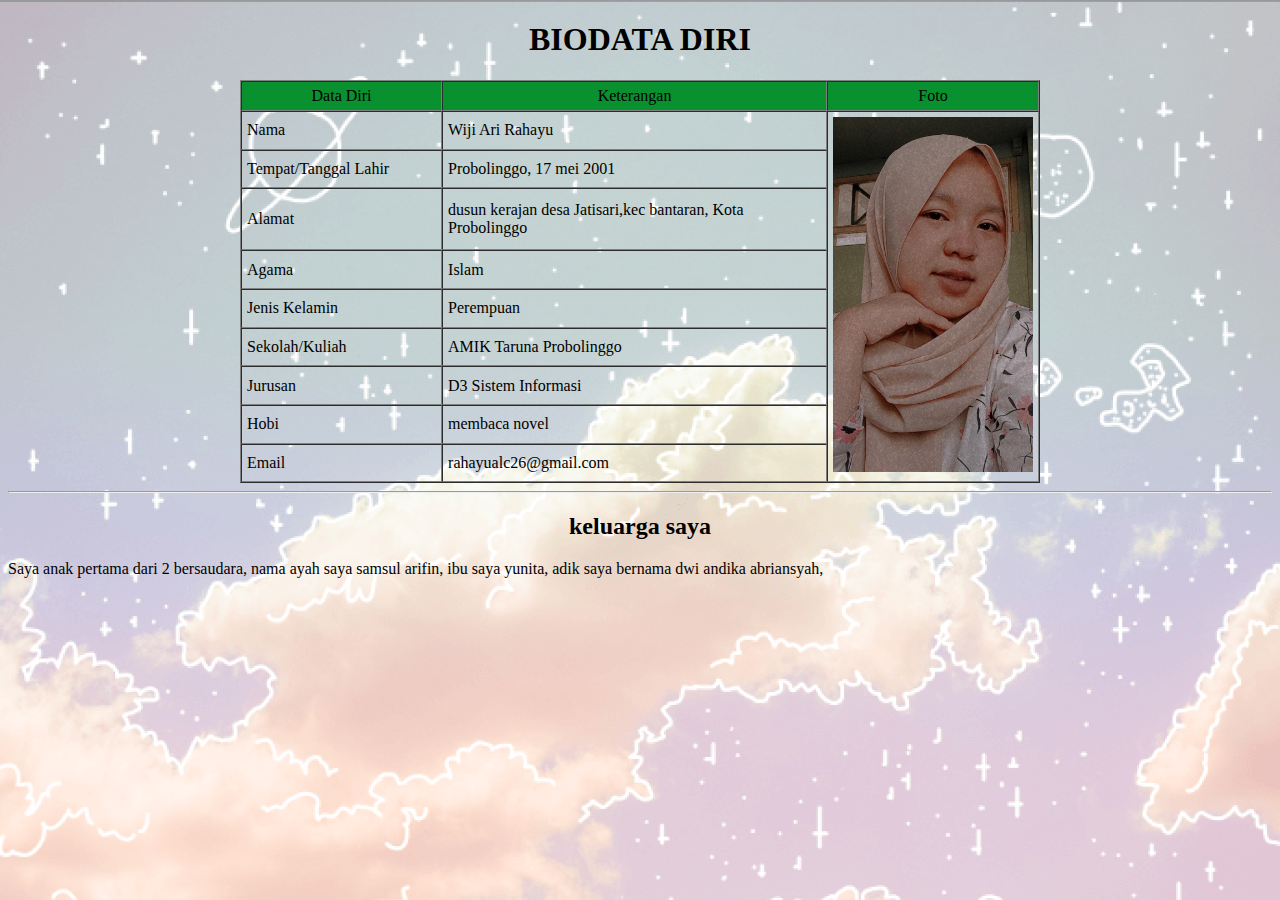
<file: INDEX.HTML>
<!DOCTYPE html>
<html>
<head>
	<title>Wiji Ari Rahayu</title>
</head>
<body background="bckg.png">
	<h1 align="center">BIODATA DIRI</h1>
	<table border="1" cellspacing="0" cellpadding="5" align="center" width="800">
		<tr align="center" bgcolor="09902f">
			<td width="200">Data Diri</td>
			<td width="400">Keterangan</td>
			<td width="200">Foto</td>
		</tr>
		<tr>
			<td>Nama</td>
			<td>Wiji Ari Rahayu</td>
			<td rowspan="9"><img src="wiji ari.jpeg" width="200"></td>
		</tr>
		<tr>
			<td>Tempat/Tanggal Lahir</td>
			<td>Probolinggo, 17 mei 2001</td>
		</tr>
		<tr>
			<td>Alamat</td>
			<td>dusun kerajan desa Jatisari,kec bantaran, Kota Probolinggo</td>
		</tr>
		<tr>
			<td>Agama</td>
			<td>Islam</td>
		</tr>
		<tr>
			<td>Jenis Kelamin</td>
			<td>Perempuan</td>
		</tr>
		<tr>
			<td>Sekolah/Kuliah</td>
			<td>AMIK Taruna Probolinggo</td>
		</tr>
		<tr>
			<td>Jurusan</td>
			<td>D3 Sistem Informasi</td>
		</tr>
		<tr>
			<td>Hobi</td>
			<td>membaca novel</td>
		</tr>
		<tr>
			<td>Email</td>
			<td>rahayualc26@gmail.com</td>
		</tr>
	</table>
<hr>
<h2 align="center">keluarga saya</h2>
<p>Saya anak pertama dari 2 bersaudara, nama ayah saya samsul arifin, ibu saya yunita, adik saya bernama dwi andika abriansyah, </p>
</body>
</html>
</file>
